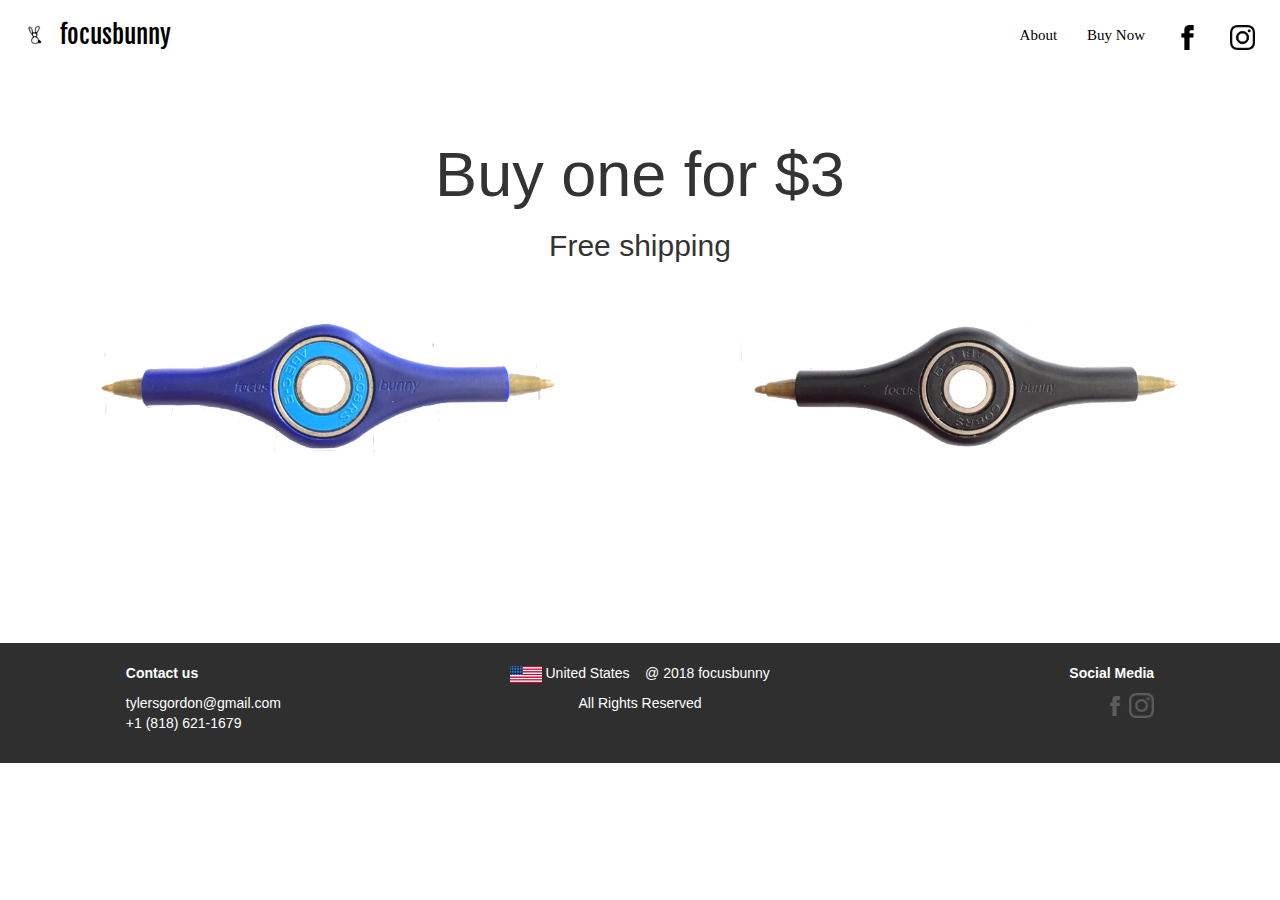
<file: sub-pages/buy-page.html>
<!DOCTYPE html>
<html>

<head>
	<title>Buy focusbunny</title>	

	<!-- Google API Fonts -->
	<link href='https://fonts.googleapis.com/css?family=Fjalla One' rel='stylesheet'>

	<!-- Icon -->
	<link rel="shortcut icon" href="../focusbunny-logos/focusbunny-logo.ico"/>

	<!-- Latest compiled and minified CSS -->
	<link rel="stylesheet" href="https://maxcdn.bootstrapcdn.com/bootstrap/3.3.7/css/bootstrap.min.css">

	<!-- jQuery library -->
	<script src="https://ajax.googleapis.com/ajax/libs/jquery/3.3.1/jquery.min.js"></script>

	<!-- Latest compiled JavaScript -->
	<script src="https://maxcdn.bootstrapcdn.com/bootstrap/3.3.7/js/bootstrap.min.js"></script>

	<!-- Local CSS Style Sheet -->
	<link rel="stylesheet" href="buy-page.css" />	
</head>

<body>

	<!-- NAV BAR -->
	<nav class="navbar navbar-default navbar-fixed-top ">
	  <div class="container-fluid">
	    <ul class="nav navbar-nav navbar-left">
	      <li><a href="../index.html" class="navbar-brand"><img src="../focusbunny-logos/focusbunny-logo.png" height="100%"></a></li>
	      <li><a href="../index.html" class="navbar-brand" style="color: rgb(0, 0, 0);"> focusbunny </a></li>
	    </ul>
	    <ul class="nav navbar-nav navbar-right">
	      <li><a href="about.html" style="color: rgb(0, 0, 0)">About</a></li>
	      <li><a href="template.html" style="color: rgb(0, 0, 0)">Buy Now</a></li>
	      <li><a href="https://www.facebook.com/focusbunny/" target="_blank"><img src="../external-logos/FBlogo.png" height=25px width=25px></a></li>
	      <li ><a href="https://www.instagram.com/focusbunny/" target="_blank"><img src="../external-logos/insta-logo.png" height=25px width=25px></a></li>
		</ul>
	  </div>
	</nav>

	<!-- PRODCUT PANEL -->
	<div class="jumbotron text-center" style=" ">
		<h1>Buy one for $3</h1>
		<h2>Free shipping</h2>
		<div class="row text-center product-images">
			<div class="col-sm-6">
				<img src="blue.png" height="80%" width="80%"/>
			</div>
			<div class="col-sm-6">
				<img src="black.png" height="80%" width="80%"/>
			</div>
		</div>
		<div class="row text-center">
			<div class="col-sm-1"></div>
			<div class="col-sm-4">
			<form action="pay.php" method="POST">
			  <script 
			    src="https://checkout.stripe.com/checkout.js" class="stripe-button"
			    data-label="Buy in Blue"
			    data-key="pk_live_gN00AVPWkICKRNkqbccDr50k"
			    data-amount="500"
			    data-name="Focusbunny Blue"
			    data-description="'Tempered focus'"
			    data-image="blue.gif"
			    data-locale="auto"
			    data-shippingAddress="true"
			    >
			  </script>
			</form> 
			</div>
			<div class="col-sm-2"></div>
			<div class="col-sm-4">
			<form action="pay.php" method="POST">
			  <script
			    src="https://checkout.stripe.com/checkout.js" class="stripe-button"
			    data-label="Buy in Black"
			    data-key="pk_live_gN00AVPWkICKRNkqbccDr50k"
			    data-amount="500"
			    data-name="Focusbunny Black"
			    data-description="'Sleek focus'"
			    data-image="black.gif"
			    data-locale="auto"   
			    data-shippingAddress="true"
			    >
			  </script>
			</form> 				
			</div>
			<div class="col-sm-1"></div>
		</div>
	</div>

	<!-- FOOTER PANEL -->
	<footer class="footer-panel container-fluid">
	  <div class="row">
	  	<!-- Contact and Copyright -->
	  	<div class="col-sm-1"></div>
	  	<div class="col-sm-3 text-left">
	  		<p><strong>Contact us</strong><p>
	  		<p>tylersgordon@gmail.com <br> +1 (818) 621-1679</p>
	  	</div>
	  	<div class="col-sm-4 text-center">
	  		<p> <img src="../external-logos/USAflag.png" height="8%" width="8%" /> United States &nbsp  &nbsp@ 2018 focusbunny</p> 
	  		 <p>All Rights Reserved</p> 
	  	</div>
	  	<!-- Social Media Info -->
	  	<div class="col-sm-3 text-right">
	  		<p><strong>Social Media</strong></p>
	  		<a href="https://www.facebook.com/focusbunny/" target="_blank"><img src="../external-logos/FBlogo-grey.png" height=20px width=20px></a></li>
	      	<a href="https://www.instagram.com/focusbunny/" target="_blank"><img src="../external-logos/insta-logo-grey.png" height=25px width=25px></a></li>
	  	</div>
	  	<div class="col-sm-1"></div>
	  </div>
	</footer>
</body>

</html>
</file>
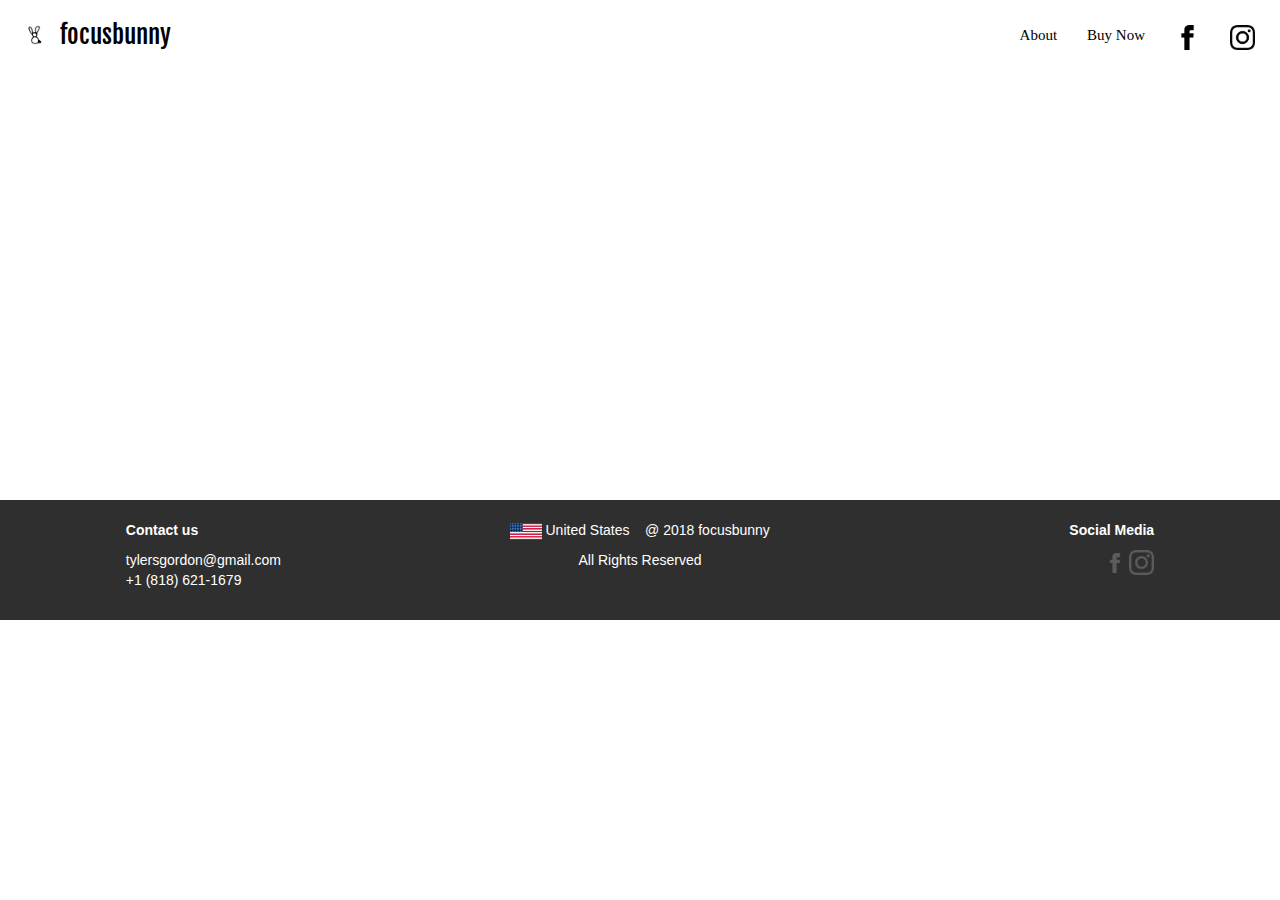
<file: sub-pages/template.html>
<!DOCTYPE html>
<html>

<head>
	<title>focusbunny</title>

	<!-- Google API Fonts -->
	<link href='https://fonts.googleapis.com/css?family=Fjalla One' rel='stylesheet'>

	<!-- Icon -->
	<link rel="shortcut icon" href="../focusbunny-logos/focusbunny-logo.ico"/>

	<!-- Latest compiled and minified CSS -->
	<link rel="stylesheet" href="https://maxcdn.bootstrapcdn.com/bootstrap/3.3.7/css/bootstrap.min.css">

	<!-- jQuery library -->
	<script src="https://ajax.googleapis.com/ajax/libs/jquery/3.3.1/jquery.min.js"></script>

	<!-- Latest compiled JavaScript -->
	<script src="https://maxcdn.bootstrapcdn.com/bootstrap/3.3.7/js/bootstrap.min.js"></script>

	<!-- Local CSS Style Sheet -->
	<link rel="stylesheet" href="template.css" />
</head>

<body>

	<!-- NAV BAR -->
	<nav class="navbar navbar-default navbar-fixed-top ">
	  <div class="container-fluid">
	    <ul class="nav navbar-nav navbar-left">
	      <li><a href="../index.html" class="navbar-brand"><img src="../focusbunny-logos/focusbunny-logo.png" height="100%"></a></li>
	      <li><a href="../index.html" class="navbar-brand" style="color: rgb(0, 0, 0);"> focusbunny </a></li>
	    </ul>
	    <ul class="nav navbar-nav navbar-right">
	      <li><a href="about.html" style="color: rgb(0, 0, 0)">About</a></li>
	      <li><a href="buy-page.html" style="color: rgb(0, 0, 0)">Buy Now</a></li>
	      <li><a href="https://www.facebook.com/focusbunny/" target="_blank"><img src="../external-logos/FBlogo.png" height=25px width=25px></a></li>
	      <li ><a href="https://www.instagram.com/focusbunny/" target="_blank"><img src="../external-logos/insta-logo.png" height=25px width=25px></a></li>
		</ul>
	  </div>
	</nav>

	<!-- DUMMY PANEL -->
	<div class="jumbotron" style="padding: 250px; margin: 0; background-color: #ffffff">
		
	</div>

	<!-- FOOTER PANEL -->
	<footer class="footer-panel container-fluid">
	  <div class="row">
	  	<!-- Contact and Copyright -->
	  	<div class="col-sm-1"></div>
	  	<div class="col-sm-3 text-left">
	  		<p><strong>Contact us</strong><p>
	  		<p>tylersgordon@gmail.com <br> +1 (818) 621-1679</p>
	  	</div>
	  	<div class="col-sm-4 text-center">
	  		<p> <img src="../external-logos/USAflag.png" height="8%" width="8%" /> United States &nbsp  &nbsp@ 2018 focusbunny</p> 
	  		 <p>All Rights Reserved</p> 
	  	</div>
	  	<!-- Social Media Info -->
	  	<div class="col-sm-3 text-right">
	  		<p><strong>Social Media</strong></p>
	  		<a href="https://www.facebook.com/focusbunny/" target="_blank"><img src="../external-logos/FBlogo-grey.png" height=20px width=20px></a></li>
	      	<a href="https://www.instagram.com/focusbunny/" target="_blank"><img src="../external-logos/insta-logo-grey.png" height=25px width=25px></a></li>
	  	</div>
	  	<div class="col-sm-1"></div>
	  </div>
	</footer>

</body>
</html>
</file>
<file: sub-pages/buy-page.css>
.navbar 
	{
		background-color: white;
	    font-family: 'Roboto';
	    font-size: 15px;
	    padding: 10px; 
	    color: 	#000000;
	    border: 0;
	}
	
	.navbar-brand {
		font-family: 'Fjalla One';	
		color: #000000;
		font-size: 25px;
	}

	.jumbotron
	{
		padding: 40px;
		padding-top: 120px;
		padding-bottom: 150px;
		margin: 0; 
		background-color: #ffffff;
	}

	.thumbnail
	{
		padding: 100px;
	}

	.footer-panel
	{ 
	    background-color: #2f2f2f;
	    color: #ffffff;
	    padding: 20px;
	}

	.product-images
	{
		margin-top: 60px;
		margin-bottom: 40px;
	}
</file>
<file: sub-pages/template.css>
.navbar 
	{
		background-color: white;
	    font-family: 'Roboto';
	    font-size: 15px;
	    padding: 10px; 
	    color: 	#000000;
	    border: 0;
	}
	
	.navbar-brand {
		font-family: 'Fjalla One';	
		color: #000000;
		font-size: 25px;
	}

	.footer-panel
	{ 
	    background-color: #2f2f2f;
	    color: #ffffff;
	    padding: 20px;
	}
</file>
